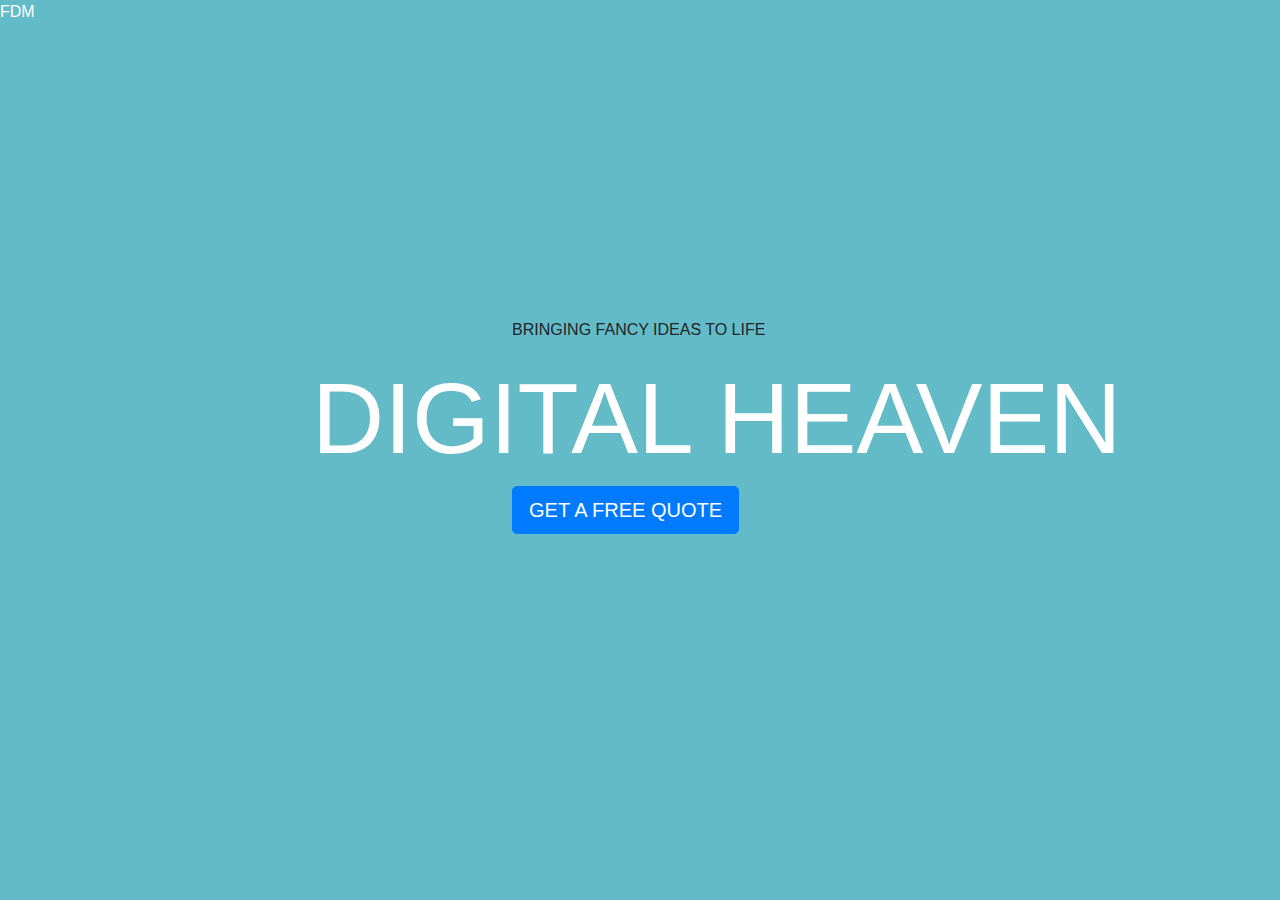
<file: Bootstrap_Assessment/index.html>
<!DOCTYPE html>
<html lang="en">

<head>
  <meta charset="UTF-8">
  <meta name="viewport" content="width=device-width, initial-scale=1.0">
  <meta http-equiv="X-UA-Compatible" content="ie=edge">
  <title>Document</title>
  <link rel="stylesheet" href="reset.css">
  <link rel="stylesheet" href="https://stackpath.bootstrapcdn.com/bootstrap/4.5.0/css/bootstrap.min.css">
  <link rel="stylesheet" href="style.css">
</head>
<body>
  <!-- The nav section  -->
  <div class="nav"id="top"> FDM</div>
  <!-- The rest of the content -->
  <div class="container middle">
      <div class="jumbotron">
      <p class="mid">BRINGING FANCY IDEAS TO LIFE</p>
      <h2 id="digital"  class="mid">DIGITAL HEAVEN</h2>
      <a  class="btn btn-primary btn-lg mid" href="#" role="button">GET A FREE QUOTE</a>
    </div>
  </div>

</body>
</html>
</file>
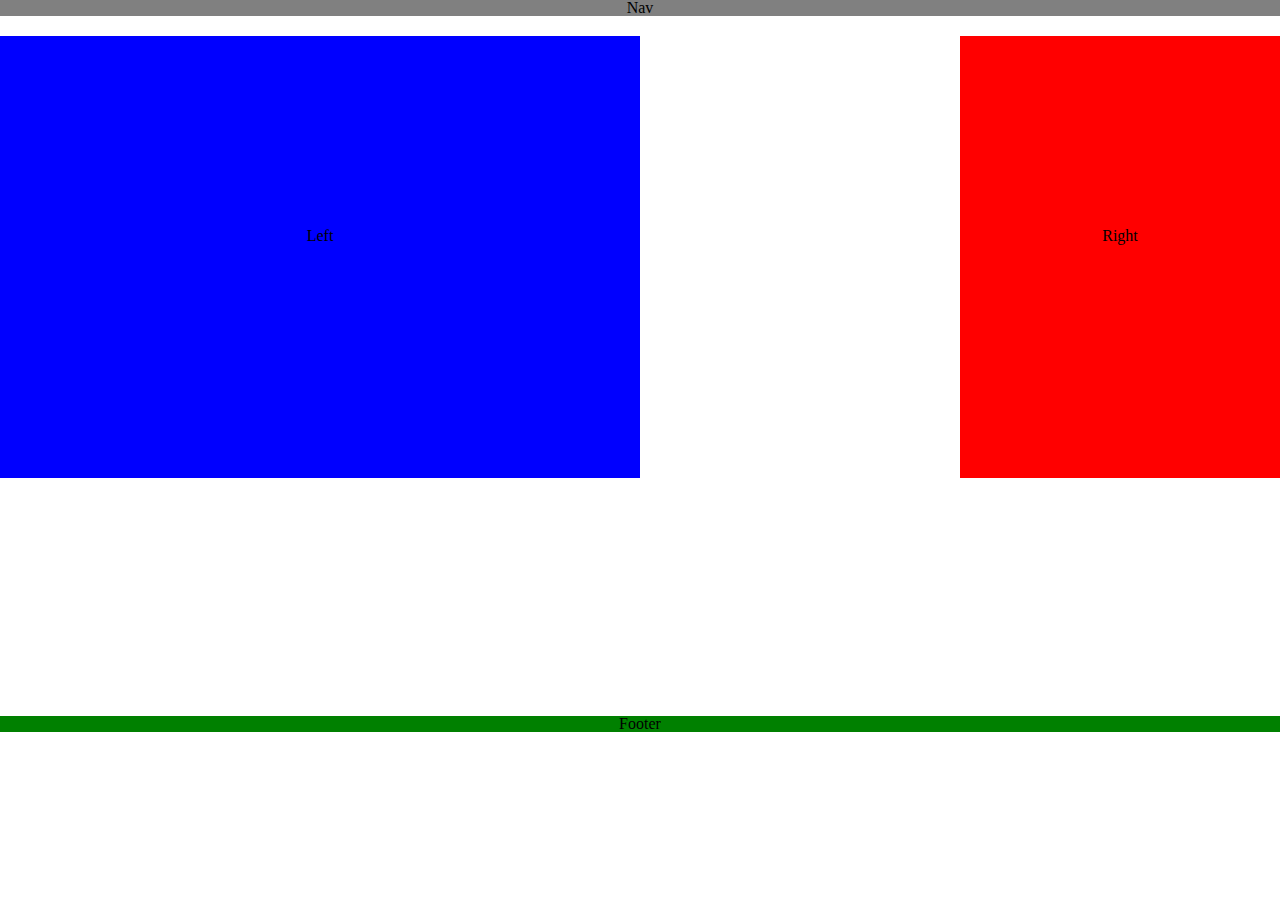
<file: CSS_Assessment/index.html>
<!DOCTYPE html>
<html lang="en" dir="ltr">
  <head>
    <meta charset="UTF-8">
    <meta name="viewport" content="width=device-width, initial-scale=1.0">
    <meta http-equiv="X-UA-Compatible" content="ie=edge">
    <title>Document</title>
    <link rel="stylesheet" href="reset.css">
    <link rel="stylesheet" href="style.css">
  </head>
  <body>

<!-- the nav section  -->
    <nav>
      <div class="nav">
        Nav
      </div>
    </nav>
    <!-- the main section -->
    <section id="left">
      Left
    </section>
    <section id="right">
      Right
    </section>

<!-- The footer section  -->
    <footer>
      <div class="footer">
        Footer
      </div>
    </footer>



  </body>
</html>
</file>
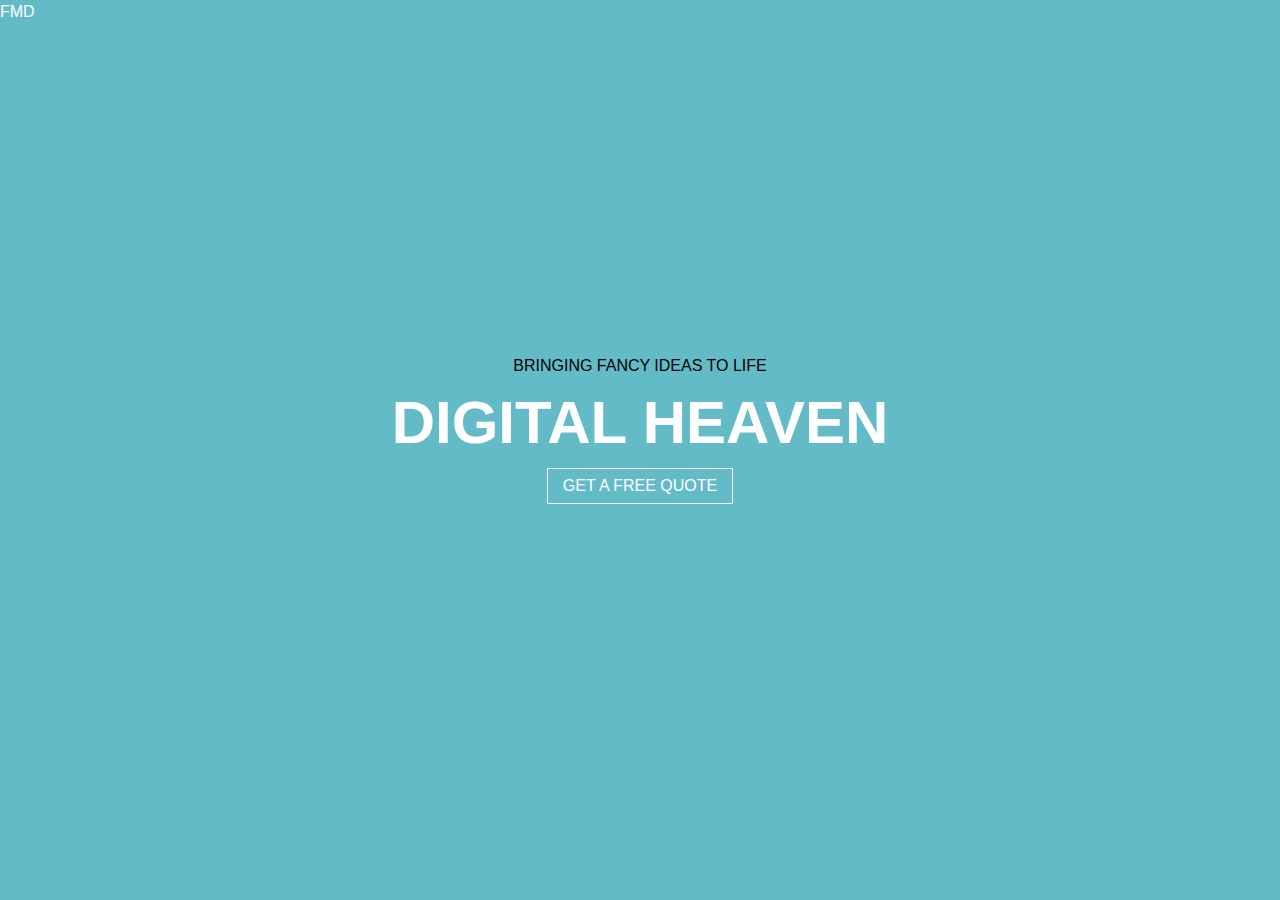
<file: HTML_BasicCSS_Assessment/index.html>
<!DOCTYPE html>
<html lang="en">

<head>
  <meta charset="UTF-8">
  <meta name="viewport" content="width=device-width, initial-scale=1.0">
  <meta http-equiv="X-UA-Compatible" content="ie=edge">
  <title>Document</title>
  <link rel="stylesheet" href="reset.css">
  <link rel="stylesheet" href="style.css">
</head>

<body>
  <div class="top">
    <h1>FMD</h1>
  </div>

  <div class="middle">
    <h2>BRINGING FANCY IDEAS TO LIFE</h2>
    <h1 id="digital" >DIGITAL HEAVEN</h1>
    <h2 id="quote">GET A FREE QUOTE</h2>
  </div>

</body>

</html>
</file>
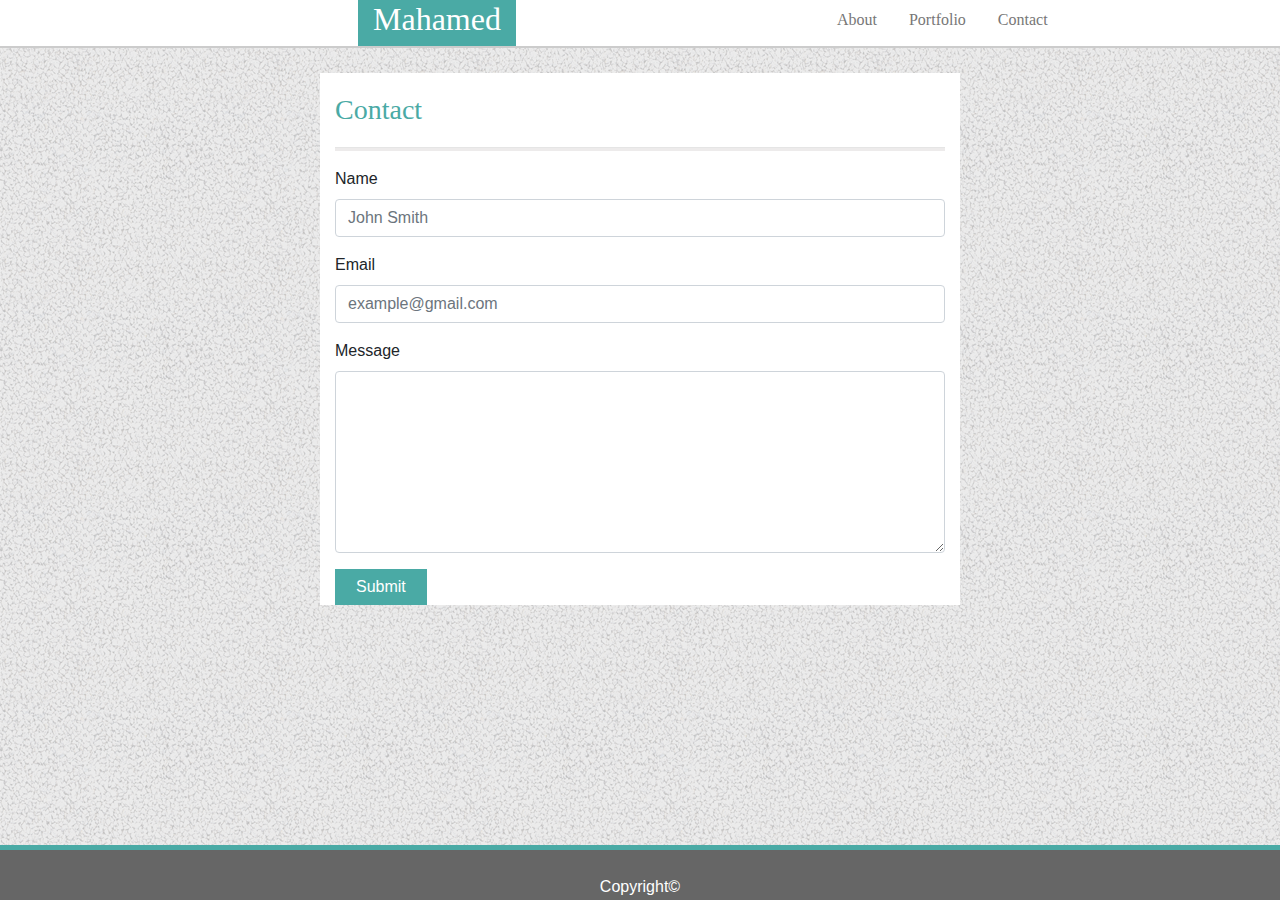
<file: Module-1_Assessment/contact.html>
<!DOCTYPE html>
<html lang="en" dir="ltr">
  <head>
    <meta charset="UTF-8">
    <meta name="viewport" content="width=device-width, initial-scale=1.0">
    <meta http-equiv="X-UA-Compatible" content="ie=edge">
    <title>Document</title>
    <link rel="stylesheet" href="assets/css/reset.css">
    <link rel="stylesheet" href="https://stackpath.bootstrapcdn.com/bootstrap/4.5.0/css/bootstrap.min.css">
    <link rel="stylesheet" href="assets/css/style.css">
  </head>
    <body>
      <!-- the navigation section of the page-->
      <nav class="nav headings">
        <div class="row">
          <div class="col-sm name">
            <h2>Mahamed</h2>
          </div>
          <ul class="nav list">
          <li class="nav-item">
            <a class="nav-link" id="one"href="index.html" style="color: #777777">About</a>
          </li>
          <li class="nav-item">
            <a class="nav-link" id="two"href="portfolio.html" style="color: #777777">Portfolio</a>
          </li>
          <li>
            <a class="nav-link" id="three"href="contact.html" style="color: #777777">Contact</a>
          </li>
        </ul>
          </div>
      </nav>
      <!-- The main content of this page -->
      <div class="container contact">
        <header class="grid headings"><h3>Contact</h3></header>
        <hr>
        <form>
          <div class="form-group">
            <label for="formGroupExampleInput">Name</label>
            <input type="text" class="form-control" id="formGroupExampleInput" placeholder="John Smith">
          </div>
          <div class="form-group">
            <label for="formGroupExampleInput2">Email</label>
            <input type="text" class="form-control" id="formGroupExampleInput2" placeholder="example@gmail.com">
          </div>
          <div class="form-group">
            <label for="formGroupExampleInput2">Message</label>
            <textarea class="form-control" id="exampleFormControlTextarea3" rows="7"></textarea>
          </div>
          <button type="button" class="submit">Submit</button>
        </form>
      </div>
      <!-- the footer of the page -->
      <footer class="footer">
        <div class="footer">
          <p id="copy">Copyright©</p>
        </div>
      </footer>
  </body>
</html>
</file>
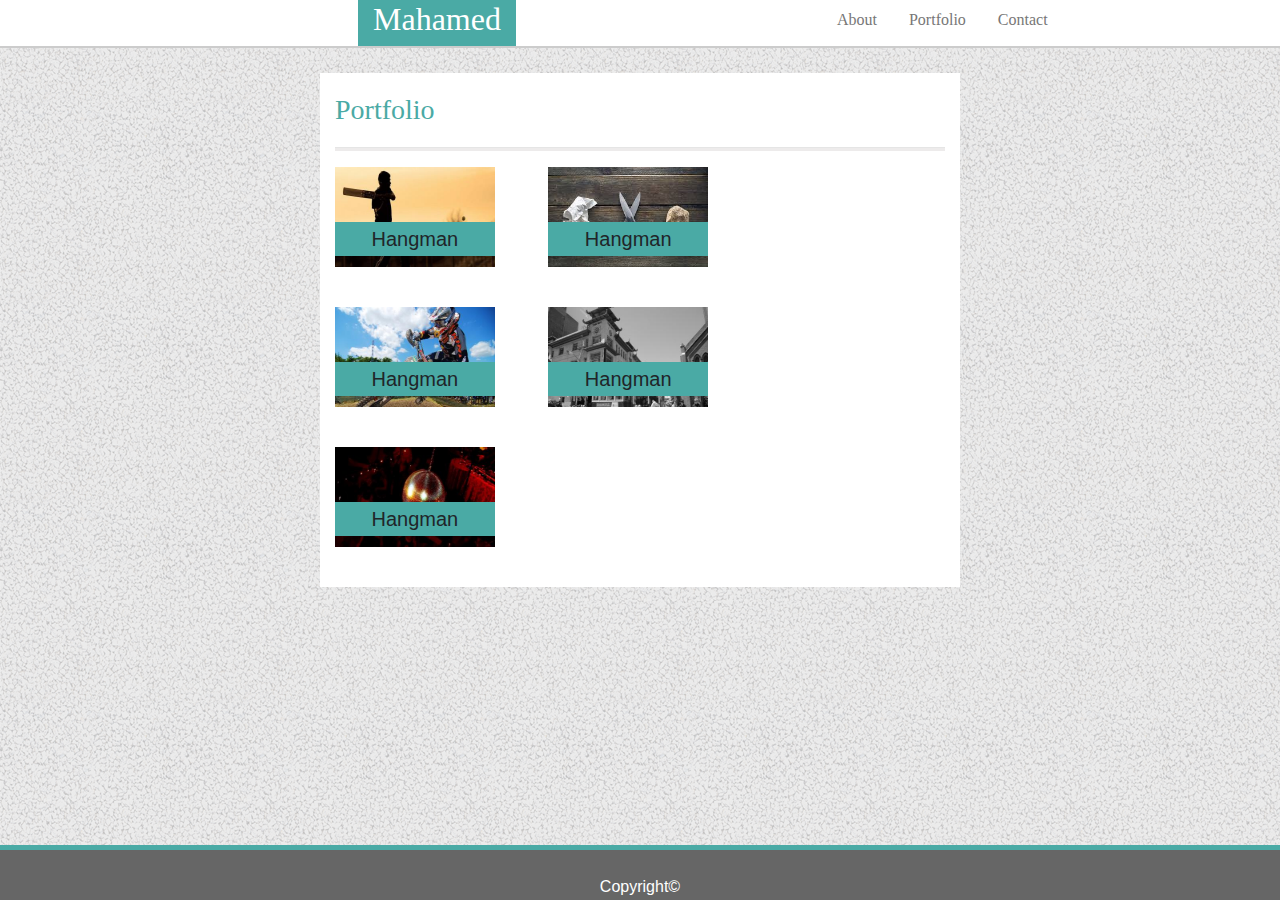
<file: Module-1_Assessment/portfolio.html>
<!DOCTYPE html>
<html lang="en" dir="ltr">
<head>
  <meta charset="UTF-8">
  <meta name="viewport" content="width=device-width, initial-scale=1.0">
  <meta http-equiv="X-UA-Compatible" content="ie=edge">
  <title>Document</title>
  <link rel="stylesheet" href="assets/css/reset.css">
  <link rel="stylesheet" href="https://stackpath.bootstrapcdn.com/bootstrap/4.5.0/css/bootstrap.min.css">
  <link rel="stylesheet" href="assets/css/style.css">
</head>
  <body>
    <!-- This is the navigation section -->
    <nav class="nav headings">
      <div class="row">
        <div class="col-sm name">
          <h2>Mahamed</h2>
        </div>
        <ul class="nav list">
        <li class="nav-item">
          <a class="nav-link" id="one"href="index.html" style="color: #777777">About</a>
        </li>
        <li class="nav-item">
          <a class="nav-link" id="two"href="portfolio.html" style="color: #777777">Portfolio</a>
        </li>
        <li class="nav-item">
          <a class="nav-link" id="three"href="contact.html" style="color: #777777">Contact</a>
        </li>
      </ul>
      </div>
    </nav>
    <!-- This is the main content for this page -->
    <main class="container">
      <header class="grid headings"><h3>Portfolio</h3></header>
      <hr>
      <!-- Row one  -->
      <div class="row">
        <div class="col-sm-4 all">
          <img src="assets/images/1.jpeg" class="" alt="" height="100" width="160">
          <h5 class="text">Hangman</h5>
        </div>
        <div class="col-sm all">
          <img src="assets/images/2.jpeg" class="" alt="" height="100" width="160">
          <h5 class="text">Hangman</h5>
        </div>
      </div>
      <!-- Row two -->
      <div class="row">
        <div class="col-sm-4 all">
          <img src="assets/images/3.jpeg" class="" alt="" height="100" width="160">
          <h5 class="text">Hangman</h5>
        </div>
        <div class="col-sm all">
          <img src="assets/images/4.jpeg" class="" alt="" height="100" width="160">
          <h5 class="text">Hangman</h5>
        </div>
      </div>
      <!-- Row three -->
      <div class="row">
        <div class="col-sm-4 all">
          <img src="assets/images/5.jpeg" class="" alt="" height="100" width="160">
          <h5 class="text">Hangman</h5>
        </div>
      </div>
    </main>
    <!-- the footer of the page -->
    <footer class="footer">
      <div class="footer">
        <p id="copy">Copyright©</p>
      </div>
    </footer>
  </body>
</html>
</file>
<file: Bootstrap_Assessment/style.css>
body, .jumbotron{

  background-color: rgb(100, 187, 200);
  font-family: Arial, Helvetica, sans-serif;
}
#top{
  color: white;
}
.middle{
  margin: 230px;
  padding-left: 250px;
}

#digital{
  position: relative;
  right: 200px;
  font-size: 100px;
  color: white;
}

@media screen and (max-width: 768px) {

  #digital{
    font-size: 25px;
    right: 300px;
    width: 110%;
  }
  .mid{
    position: relative;
    font-size: 13px;
    right: 300px;
    width: 120%;
  }


}
</file>
<file: CSS_Assessment/style.css>
.nav{
  background: grey;
  text-align: center;
}
.footer{
  background: green;
  text-align: center;
  margin-top: 700px;
}
#left{
  background: blue;
  float: left;
  width: 50%;
  height: 250px;
  margin-top: 20px;
  text-align: center;
  padding-top: 15%;
}
#right{
  float: right;
  background: red;
  width: 25%;
  height: 250px;
  margin-top: 20px;
  text-align: center;
  padding-top: 15%;
}
</file>
<file: HTML_BasicCSS_Assessment/style.css>
body {
  margin: 0;
  line-height: 1.5;
  text-transform: uppercase;
  background-color: rgb(100, 187, 200);
  font-family: arial;
}
.top{
  color: white;
}
.middle{
  text-align: center;
  margin: 300px;
  padding: 30px;
  line-height: 1.5;

}
#digital{
  font-size: 60px;
  color: white;
  font-weight: bold;
}
#quote{
  border: 1px solid white;
  margin: auto;
  padding: 5px;
  width: 28%;
  color: white;

}
</file>
<file: Module-1_Assessment/assets/css/style.css>
body{
  background-image: url("../images/gravel.png");
  font-family: 'Arial', 'Helvetica Neue', Helvetica, sans-serif;
}

/* The portfolio section */
.container{
  background-color: #ffffff;
  width: 50%;
  overflow: auto;
  margin-top: 25px;
}
.headings{
  font-family: 'Georgia', Times, Times New Roman, serif;
}
.center{
  width: 25%;
  margin-left: 350px;
  }
.inside{
  margin-left:  20px;
  width: 50%;
  color: #777777;
}
.text{
  position: absolute;
  background-color: #4aaaa5;
  top: 55%;
  margin-left: 0px;
  padding: 5px 36.5px;
}
.grid{
  margin-top: 20px;
  color: #4aaaa5;
}
.all{
  margin-bottom: 40px;
}
hr{
  border-bottom: 3px solid #edebeb;
  margin-top: 20px;
}

/* The navigation section */
.nav{
  background-color: #ffffff;
  border-bottom: 2px solid #cccccc;
}
.name{
  background-color: #4aaaa5;
  color: #fff;
  margin-left: 373px;
}
h5{
  margin-left: 60px;
}
.list{
  border-bottom: 0;
  margin-left: 305px;
  color: #777777;
}

/* Index page  */
.first{
  position:relative;
  right: 170px;
  width: 140%;
}
.submit{
  background-color: #4aaaa5;
  border: 1px solid #4aaaa5;
  color: white;
  padding: 5px 20px;
}

.footer {
  position: fixed;
  right: 0%;
  bottom: -15px;
  width: 100%;
  background-color: #666666;
  text-align: center;
  color: #fff;
  padding-top: 25px;
  border-top: 5px solid #4aaaa5;
}

/* different screen size */
@media screen and (max-width: 768px){

.first{
  right: 0px;
  width: 100%;
}
.container{
  margin-top: 80px;
}

.name{
  top: 0px;
  right: 320px;
  padding: 2px 17px;

}
.list{
  margin: 3px 240px;
  width: 60%;
}
.nav{
  position: fixed;
  top: 0%;;
}
}
</file>
